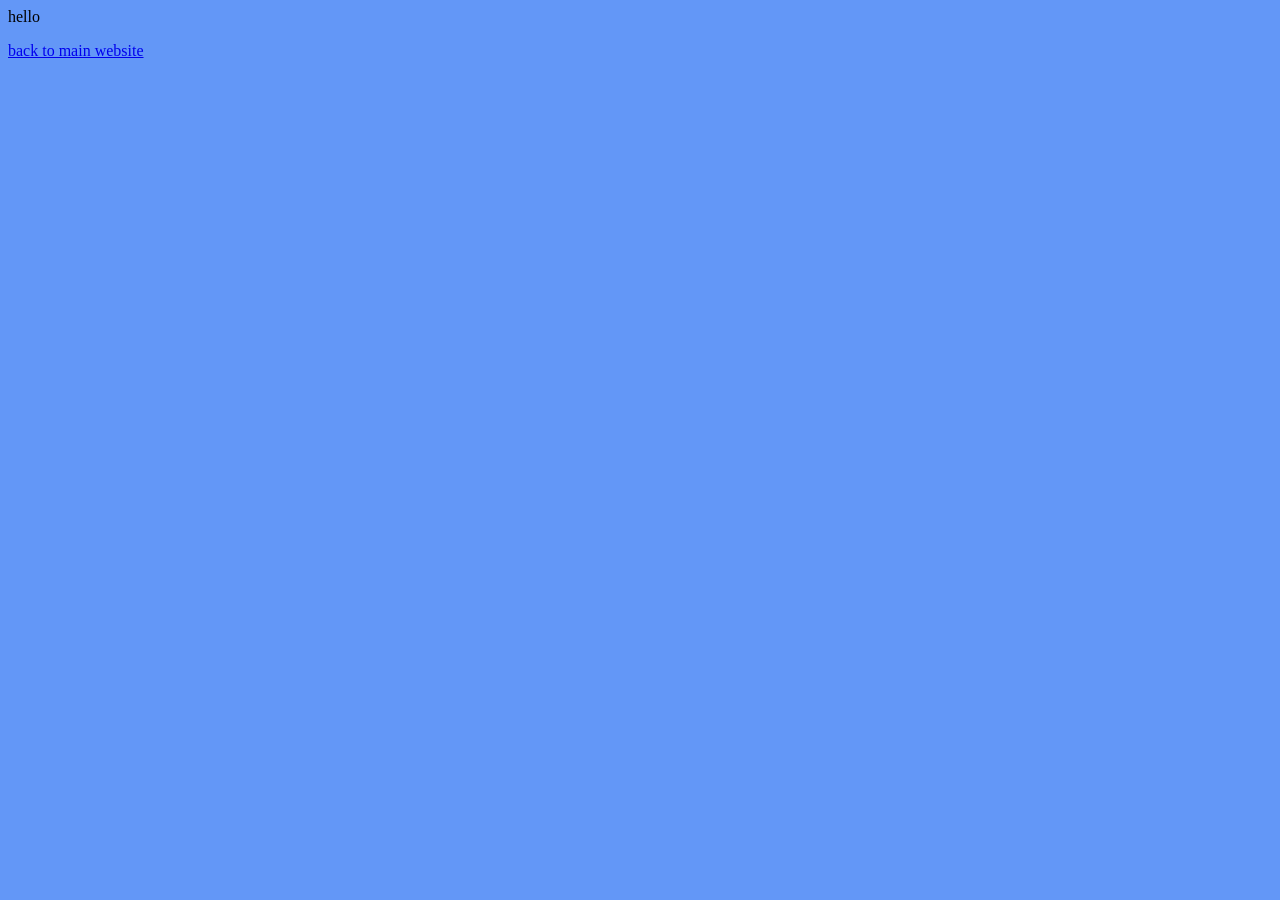
<file: blog1.html>
<html>
    <head>
        <body>
            <link rel="stylesheet" href="another.css">
            <p>
                hello
            </p>
            <a href="hello.html"> back to main website
            </a>
        </body>
    </head>
</html>
</file>
<file: another.css>
body {
    background-color: rgb(99, 151, 247);
}

i:hover{
    color: blueviolet;

}
.img{
    display: block;
    margin-left: auto;
    margin-right: auto;
}
</file>
